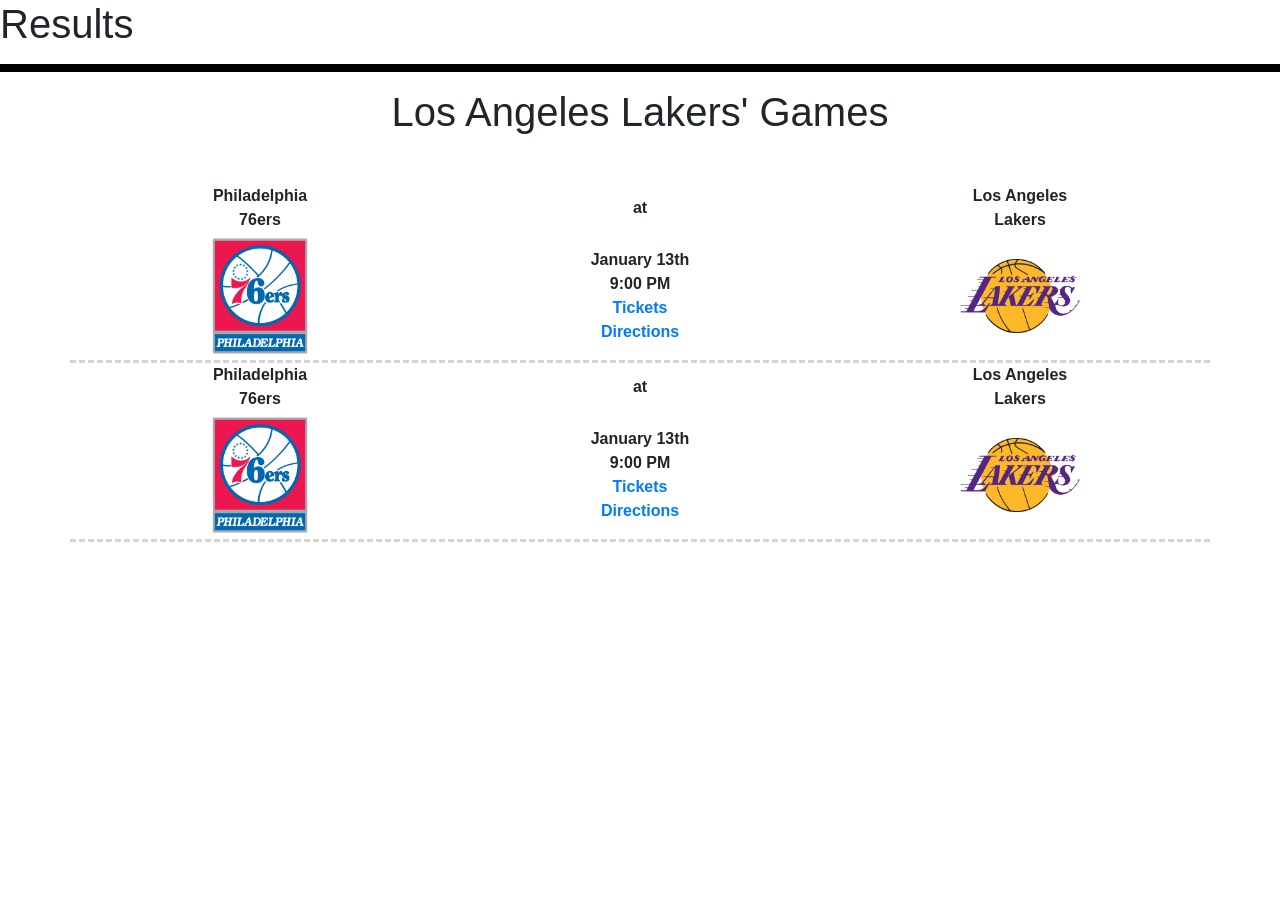
<file: results-mobile.html>
<!DOCTYPE HTML>
<html>
<head>
  <title>Results</title>
  <link rel="stylesheet" href="https://stackpath.bootstrapcdn.com/bootstrap/4.2.1/css/bootstrap.min.css" integrity="sha384-GJzZqFGwb1QTTN6wy59ffF1BuGJpLSa9DkKMp0DgiMDm4iYMj70gZWKYbI706tWS" crossorigin="anonymous">    <!-- Latest compiled and minified CSS -->
  <link rel="stylesheet" href="static/results-mobile.css">
  <meta name="viewport" content="width=device-width, initial-scale=1.0">
</head>
<body>
    <h1>Results</h1>
    <hr style="border: .25rem solid black">
    <h1 class="team-name mb-5" style="text-align:center;">Los Angeles Lakers' Games</h1>

    <div class="container">
      <div class="row text-center">
        <div class="game col-12">
          <div class="row justify-content-center">
            <div class="col-4">
              <span class="team-name"><span class="text-nowrap">Philadelphia</span><br> 76ers</span>
            </div>
            <div class="at col-4 my-auto">
              <span>at</span>
            </div>
            <div class="col-4">
              <span class="team-name"><span class="text-nowrap">Los Angeles</span><br> Lakers</span>
            </div>
          </div>
          <div class="row justify-content-center">
            <div class="col-4 my-auto">
              <img src="static/philadelphia-76ers-logo-vector.png" class="logo img-fluid">
            </div>
            <div class="at col-4 my-auto">
              <div class="row">
                <div class="col-12">
                  <span class="date text-nowrap">January 13th</span>
                </div>
              </div>
              <div class="row">
                <div class="col-12">
                  <span class="date text-nowrap">9:00 PM</span>
                </div>
              </div>
              <div class="row">
                <div class="col-12 links my-auto">
                  <div class="row">
                    <div class="col-12">
                      <a class="tickets" href="https://nbatickets.nba.com">Tickets</a>
                    </div>
                    <div class="col-12">
                      <a class="direction" href="https://maps.google.com">Directions</a>
                    </div>
                  </div>
                </div>
              </div>
            </div>
            <div class="col-4">
              <img src="static/los-angeles-lakers-logo-vector.png" class="logo img-fluid">
            </div>
          </div>
        </div>
      </div>
      <div class="row text-center">
        <div class="game col-12">
          <div class="row justify-content-center">
            <div class="col-4">
              <span class="team-name"><span class="text-nowrap">Philadelphia</span><br> 76ers</span>
            </div>
            <div class="at col-4 my-auto">
              <span>at</span>
            </div>
            <div class="col-4">
              <span class="team-name"><span class="text-nowrap">Los Angeles</span><br> Lakers</span>
            </div>
          </div>
          <div class="row justify-content-center">
            <div class="col-4 my-auto">
              <img src="static/philadelphia-76ers-logo-vector.png" class="logo img-fluid">
            </div>
            <div class="at col-4 my-auto">
              <div class="row">
                <div class="col-12">
                  <span class="date text-nowrap">January 13th</span>
                </div>
              </div>
              <div class="row">
                <div class="col-12">
                  <span class="date text-nowrap">9:00 PM</span>
                </div>
              </div>
              <div class="row">
                <div class="col-12 links my-auto">
                  <div class="row">
                    <div class="col-12">
                      <a class="tickets" href="https://nbatickets.nba.com">Tickets</a>
                    </div>
                    <div class="col-12">
                      <a class="direction" href="https://maps.google.com">Directions</a>
                    </div>
                  </div>
                </div>
              </div>
            </div>
            <div class="col-4">
              <img src="static/los-angeles-lakers-logo-vector.png" class="logo img-fluid">
            </div>
          </div>
        </div>
      </div>
    </div>
  </body>

</html>


<!-- <div class="col-lg-6 mb-5">
<div class="row">
<div class="col-lg-4 team-name"><span class="text-nowrap">Philadelphia</span><br> 76ers</div>
<div class="at col-lg-4">at</div>
<div class="col-lg-4 team-name"><span class="text-nowrap">Los Angeles</span><br> Lakers</div>
</div>
<div class="row">
<div class="col-lg-4"><img src="static/philadelphia-76ers-logo-vector.png" class="logo img-fluid"></div>
<div class="col-lg-4 text-nowrap date">
<div class="row">
<div class="col-lg-12 text-nowrap date">January 15th</div>
</div>
<div class="row">
<div class="col-lg-12 text-nowrap date">9:00 PM</div>
</div>
<div class="row">
<div class="col-lg-6 text-nowrap links">
<a class="tickets" href="https://nbatickets.nba.com">Tickets</a>
</div>
<div class="col-lg-6 text-nowrap links">
<a class="direction" href="https://maps.google.com">Directions</a>
</div>
</div>
</div>
<div class="col-lg-4"><img src="static/los-angeles-lakers-logo-vector.png" class="logo img-fluid"></div>
</div>
</div>
<div class="col-lg-6 mb-5" style="border-left:2px dashed black;">
<div class="row">
<div class="col-lg-4 team-name"><span class="text-nowrap">Philadelphia</span><br> 76ers</div>
<div class="at col-lg-4">at</div>
<div class="col-lg-4 team-name"><span class="text-nowrap">Los Angeles</span><br> Lakers</div>
</div>
<div class="row">
<div class="col-lg-4"><img src="static/philadelphia-76ers-logo-vector.png" class="logo img-fluid"></div>
<div class="col-lg-4 text-nowrap date">
<div class="row">
<div class="col-lg-12 text-nowrap date">January 15th</div>
</div>
<div class="row">
<div class="col-lg-12 text-nowrap date">9:00 PM</div>
</div>
<div class="row">
<div class="col-lg-6 text-nowrap links">
<a class="tickets" href="https://nbatickets.nba.com">Tickets</a>
</div>
<div class="col-lg-6 text-nowrap links">
<a class="direction" href="https://maps.google.com">Directions</a>
</div>
</div>
</div>
<div class="col-lg-4"><img src="static/los-angeles-lakers-logo-vector.png" class="logo img-fluid"></div>
</div>
</div>
</div> -->
</file>
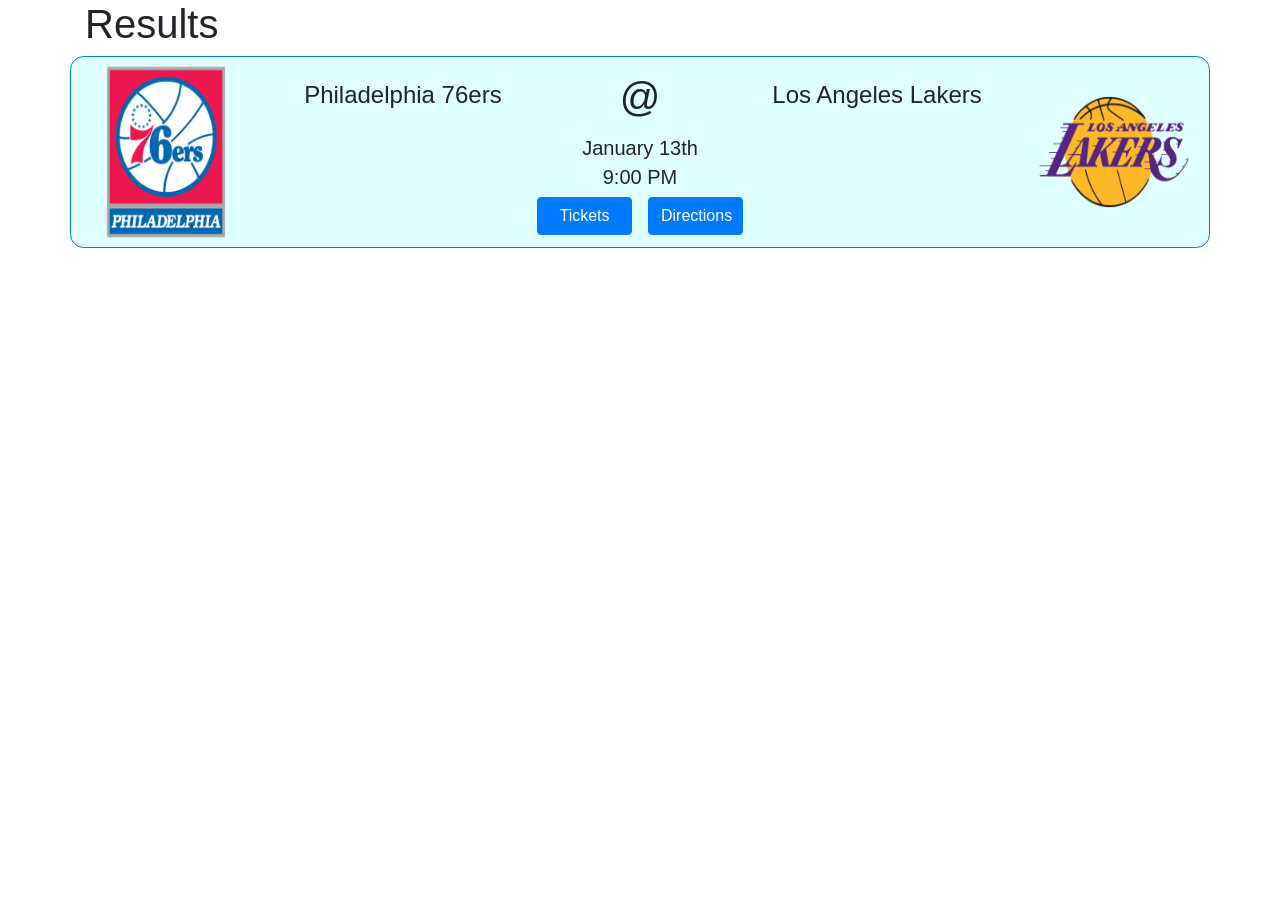
<file: results.html>
<!DOCTYPE HTML>
<html>
  <head>
    <title>Results</title>
    <link rel="stylesheet" href="https://stackpath.bootstrapcdn.com/bootstrap/4.2.1/css/bootstrap.min.css" integrity="sha384-GJzZqFGwb1QTTN6wy59ffF1BuGJpLSa9DkKMp0DgiMDm4iYMj70gZWKYbI706tWS" crossorigin="anonymous">    <!-- Latest compiled and minified CSS -->
    <meta name="viewport" content="width=device-width, initial-scale=1.0">
    <style>
      .game {
        height: 12em;
        background-color: lightcyan;
        border-radius: .85rem;
      }

    </style>
  </head>
  <body>
    <div class="container">
      <div><h1>Results</h1></div>
      <!-- actual results should go below. FIGURE OUT HOW YOU WANT TO FORMAT. TABLE? GRID?
           BEST OPTION WILL PROBABLY BE A GRID THAT CAN BE SORTED.
           check on em vs rem vs %.
           new orleans hornets has switched.
           get vector images instead of png??
           make it two games per column?


         -->
      <div class="game row border border-primary">
        <img src="static/philadelphia-76ers-logo-vector.png" class="img-fluid col-lg-2 col-md">
        <h4 class="col-lg-3 col-md text-center mt-4" style="">Philadelphia 76ers</h4>
        <h1 class="col-lg-2 col-md text-center mt-3" style="">@</h1>
        <h4 class="col-lg-3 col-md text-center mt-4" style="">Los Angeles Lakers</h4>
        <img src="static/los-angeles-lakers-logo-vector.png" class="img-fluid col-lg-2 col-md">
      </div>
      <div class="row" style="margin-top:-7rem;">
        <h5 class="col-lg-12 col-md-12 col-sm-12 text-center text-nowrap">January 13th</h5>
        <h5 class="col-lg-12 col-md-12 col-sm-12 text-center" style="margin-top:-.2rem">9:00 PM</h5>
      </div>
      <div class="row justify-content-center">
        <a href="https://nbatickets.nba.com" class="col-lg-1 btn btn-primary mr-2">Tickets</a>
        <a href="https://maps.google.com" class="col-lg-1 offset-lg-12 btn btn-primary ml-2">Directions</a>
      </div>
      <br>
      <br>


    </div>

  </body>

</html>
</file>
<file: static/results-mobile.css>
@media (min-width: 0px) {
  .game {
    border-bottom: 0.2rem dashed lightgrey;
  }

  body {
    font-weight: bold;
  }

  .logo {
    max-width: 6rem;
  }
}
@media (min-width: 768px) {
  .logo {
    max-width: 8rem;
  }
}

/*# sourceMappingURL=results-mobile.css.map */
</file>
